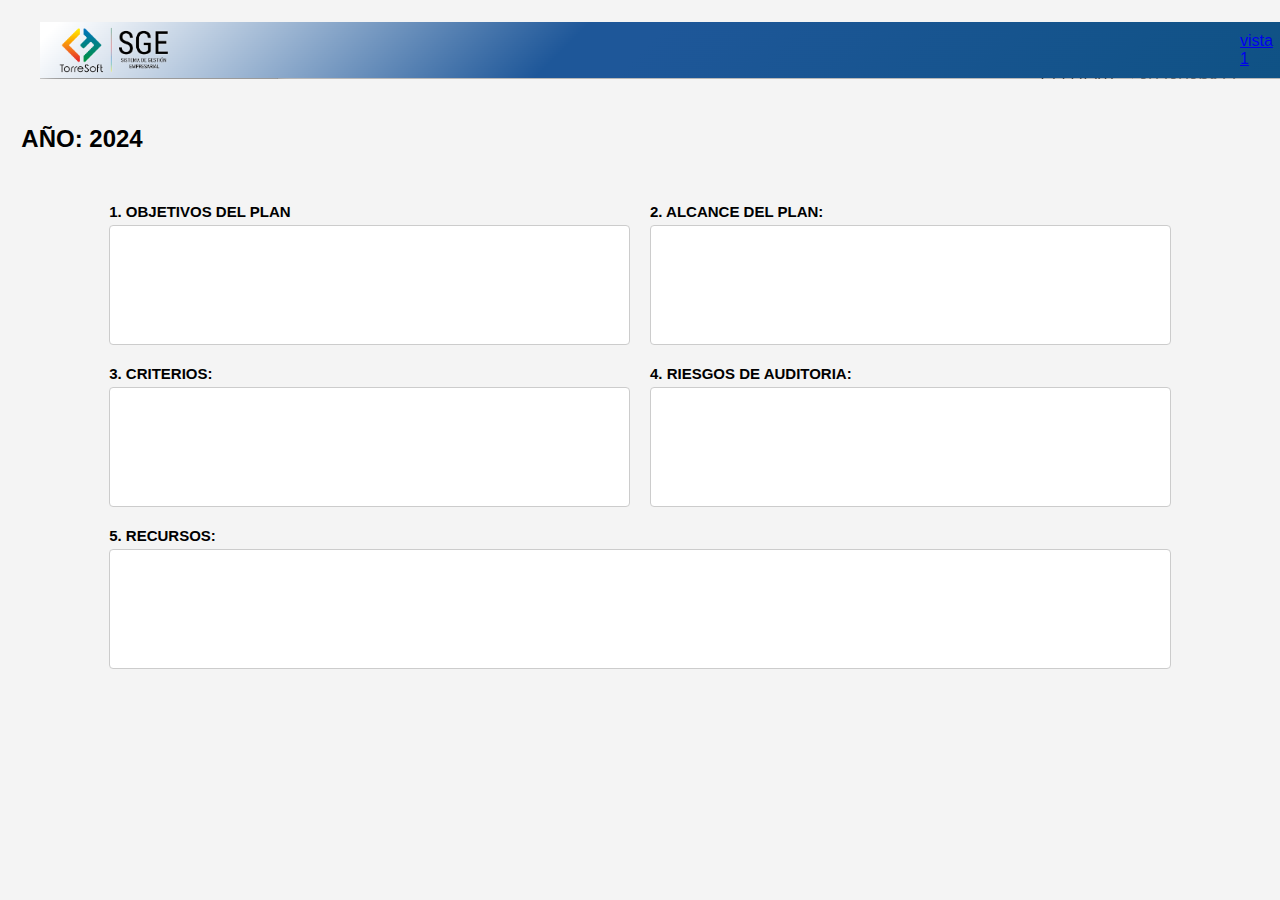
<file: vista_auditoria/index.html>
<!DOCTYPE html>
<html lang="es">
<head>
    <meta charset="UTF-8">
    <meta name="viewport" content="width=device-width, initial-scale=1.0">
    <title>Diseño con Menú de Navegación</title>
    <link rel="stylesheet" href="index.css">
</head>
<body>
    <header>
        <div class="header-content"><img src="/vista_auditoria/header.PNG"></div>
         
            <nav class="vistas">

                <a href="/vista_auditoria/vista2.html">vista 1</a>
            </nav>
        </div>
    </header>

    
    <h2>AÑO: 2024</h2>
    

    <div class="form-container">
        <div class="form-group">
            <h3>1. OBJETIVOS DEL PLAN</h3>
            <input class="campo1" type="text" name="OBJETIVOS DE PLAN:">
        </div>
        <div class="form-group">
            <h3>2. ALCANCE DEL PLAN:</h3>
            <input class="campo1" type="text" name="OBJETIVOS DE PLAN:">
        </div>
        <div class="form-group">
            <h3>3. CRITERIOS:</h3>
            <input class="campo1" type="text" name="OBJETIVOS DE PLAN:">
        </div>
        <div class="form-group">
            <h3>4. RIESGOS DE AUDITORIA:</h3>
            <input class="campo1" type="text" name="OBJETIVOS DE PLAN:">
        </div>
        <div class="form-group">
            <h3>5. RECURSOS:</h3>
            <input class="campo1" type="text" name="OBJETIVOS DE PLAN:">
        </div>
    </div>
</body>
</html>
</file>
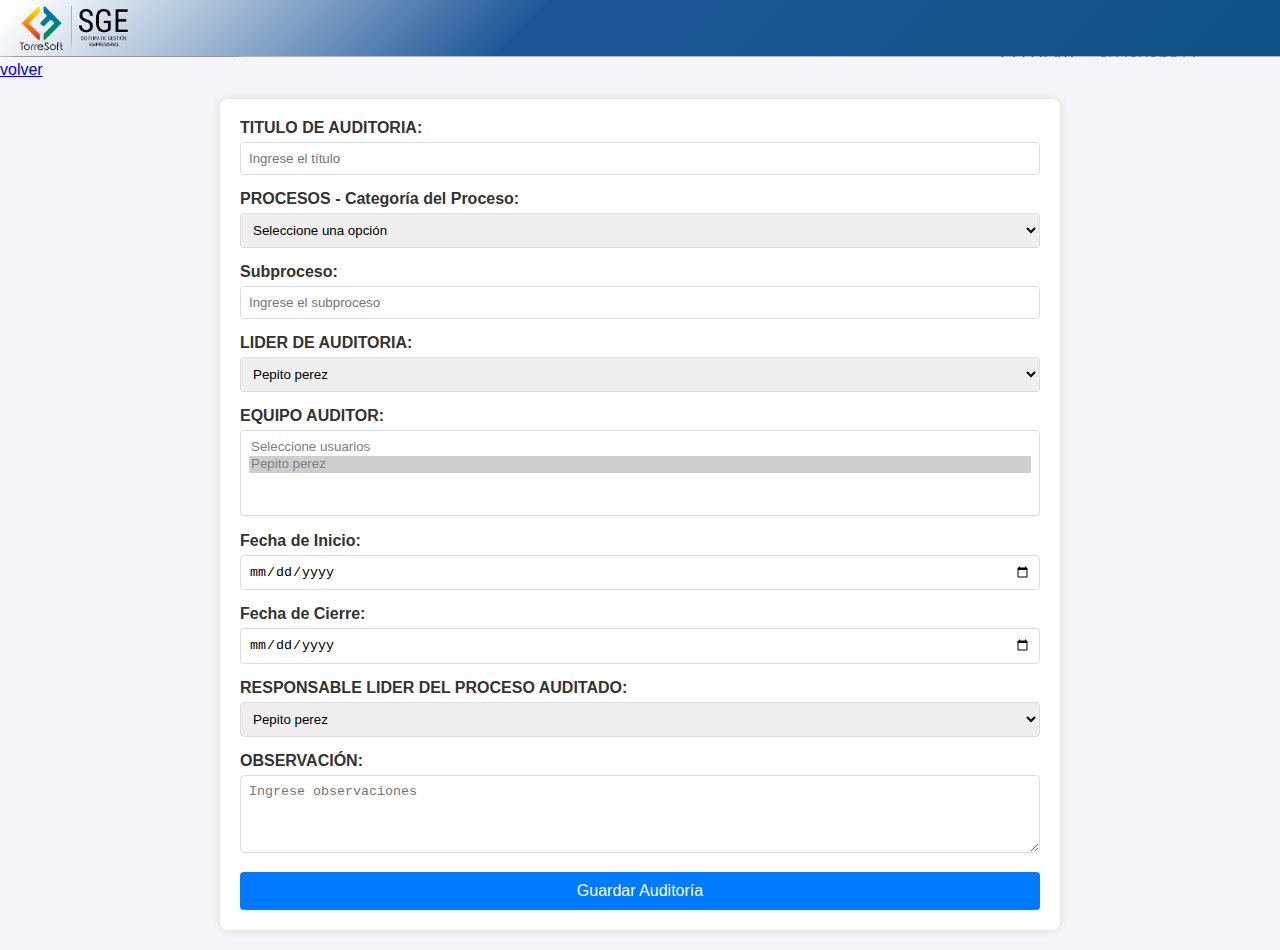
<file: vista_auditoria/vista2.html>
<!DOCTYPE html>
<html lang="es">
<head>
  <meta charset="UTF-8">
  <meta name="viewport" content="width=device-width, initial-scale=1.0">
  <title>Modulo de Auditorías</title>
  <link rel="stylesheet" href="styles.css">
</head>

<header>
    <div class="header-content"><img src="/vista_auditoria/header.PNG"></div>
     
        <nav class="vistas">

            <a href="/vista_auditoria/index.html">volver </a>
        </nav>
    </div>
</header>
<body>
  <div class="container">

    <form>
      <div class="form-group">
        <label for="titulo">TITULO DE AUDITORIA:</label>
        <input type="text" id="titulo" name="titulo" placeholder="Ingrese el título" required>
      </div>

      <div class="form-group">
        <label for="categoria_proceso">PROCESOS - Categoría del Proceso:</label>
        <select id="categoria_proceso" name="categoria_proceso" required>
          <option value="" disabled selected>Seleccione una opción</option>
          <option value="estrategico">Estrategico</option>
          <option value="misional">Misional</option>
          <option value="apoyo">Apoyo</option>
          <option value="control">Control</option>
        </select>
      </div>

      <div class="form-group">
        <label for="subproceso">Subproceso:</label>
        <input type="text" id="subproceso" name="subproceso" placeholder="Ingrese el subproceso">
      </div>

      <div class="form-group">
        <label for="lider_auditoria">LIDER DE AUDITORIA:</label>
        <select id="lider_auditoria" name="lider_auditoria" required>
          <option value="" disabled selected>Seleccione un usuario  </option>
          <option value="" disabled selected>Pepito perez</option>
          <!-- Opciones de usuarios aquí -->
        </select>
      </div>

      <div class="form-group">
        <label for="equipo_auditor">EQUIPO AUDITOR:</label>
        <select id="equipo_auditor" name="equipo_auditor" multiple required>
          <option value="" disabled>Seleccione usuarios</option>
          <option value="" disabled selected>Pepito perez</option>
          <!-- Opciones de usuarios aquí -->
        </select>
      </div>

      <div class="form-group">
        <label for="fecha_inicio">Fecha de Inicio:</label>
        <input type="date" id="fecha_inicio" name="fecha_inicio" required>
      </div>

      <div class="form-group">
        <label for="fecha_cierre">Fecha de Cierre:</label>
        <input type="date" id="fecha_cierre" name="fecha_cierre" required>
      </div>

      <div class="form-group">
        <label for="responsable_proceso">RESPONSABLE LIDER DEL PROCESO AUDITADO:</label>
        <select id="responsable_proceso" name="responsable_proceso" required>
          <option value="" disabled selected>Seleccione un usuario</option>
          <option value="" disabled selected>Pepito perez</option>
          <!-- Opciones de usuarios aquí -->
        </select>
      </div>

      <div class="form-group">
        <label for="observacion">OBSERVACIÓN:</label>
        <textarea id="observacion" name="observacion" rows="4" placeholder="Ingrese observaciones"></textarea>
      </div>

      <button type="submit" class="btn-submit">Guardar Auditoría</button>
    </form>
  </div>
</body>
</html>
</file>
<file: vista_auditoria/index.css>
/* Aplicar una fuente global para todo el documento */
* {
    font-family: Arial, Helvetica, sans-serif;
    box-sizing: border-box; /* Asegura que el padding y el borde no afecten el ancho y alto del elemento */
    margin: 0;
    padding: 0;
}

/* Estilos globales del body */
body {
    display: flex;
    flex-direction: column;
    align-items: center;
    height: 100vh;
    background-color: #f4f4f4;
    padding: 0 20px; /* Espacio horizontal */
    overflow: hidden;
   
}

/* Estilo para el header */
header {
    width: 100%;
    height: 100px;
    display: flex;
    align-items: center;
    justify-content: space-between; /* Alinea los elementos del header */
    padding: 0 20px; /* Espacio interno en el header */
    position: relative;
}

/* Contenedor de contenido del header */
.header-content {
    display: flex;
    align-items: center;
    width: 100%;
    justify-content: space-between; /* Alinea el título y el menú de navegación */
}

/* Estilo para el menú de navegación */
.nav ul {
    list-style: none;
    display: flex;
    margin-top:100px ;
    margin-right: 500px;
}

.nav ul li {
    margin: 0;
}

.nav ul li a {
    display: block;
    padding: 10px 15px; /* Ajusta el padding para un diseño atractivo */
    text-decoration: none;
    color: #333; /* Color del texto */
    text-align: center;
    transition: color 0.3s, border-bottom 0.3s; /* Transición suave para el color y el subrayado */
    border-bottom: 2px solid transparent; /* Línea de separación que aparece al pasar el cursor */
}

.nav ul li a:hover {
    color: #2596be; /* Cambia el color del texto al pasar el cursor */
    border-bottom: 2px solid #2596be; /* Subrayado al pasar el cursor */
}

h2{
    margin-top: 2%;
    margin-right: 90%;
}
/* Estilos para los encabezados h3 */
h3 {
    font-size: 15px;
    margin-bottom: 5px;
}

/* Contenedor del formulario en dos columnas */
.form-container {
    display: flex;
    flex-wrap: wrap;
    gap: 20px; 
    margin-top: 50px; 
    max-width: 1200px; 
}

/* Grupo de formulario */
.form-group {
    flex: 1 1 calc(50% - 20px); /* Dos columnas con espacio */
}

/* Estilo para los campos del formulario */
.campo1 {
    width: 100%;
    height: 120px;
    padding: 8px;
    border: 1px solid #ccc; /* Añade borde para mejor visualización */
    border-radius: 4px; /* Bordes redondeados */
    background-color: #fff; /* Fondo blanco para el campo de texto */
}
</file>
<file: vista_auditoria/styles.css>
/* styles.css */

body {
    font-family: Arial, sans-serif;
    background-color: #f4f4f9;
    color: #333;
    margin: 0;
    padding: 0;
  }
  
  .container {
    width: 80%;
    max-width: 800px;
    margin: 20px auto;
    padding: 20px;
    background-color: #fff;
    box-shadow: 0 0 10px rgba(0, 0, 0, 0.1);
    border-radius: 8px;
  }
  
  h1 {
    text-align: center;
    color: #333;
    margin-bottom: 20px;
  }
  
  .form-group {
    margin-bottom: 15px;
  }
  
  .form-group label {
    display: block;
    font-weight: bold;
    margin-bottom: 5px;
  }
  
  .form-group input,
  .form-group select,
  .form-group textarea {
    width: 100%;
    padding: 8px;
    border: 1px solid #ddd;
    border-radius: 4px;
    box-sizing: border-box;
  }
  
  .form-group textarea {
    resize: vertical;
  }
  
  .btn-submit {
    background-color: #007bff;
    color: #fff;
    border: none;
    padding: 10px 15px;
    font-size: 16px;
    cursor: pointer;
    border-radius: 4px;
    width: 100%;
  }
  
  .btn-submit:hover {
    background-color: #0056b3;
  }
</file>
